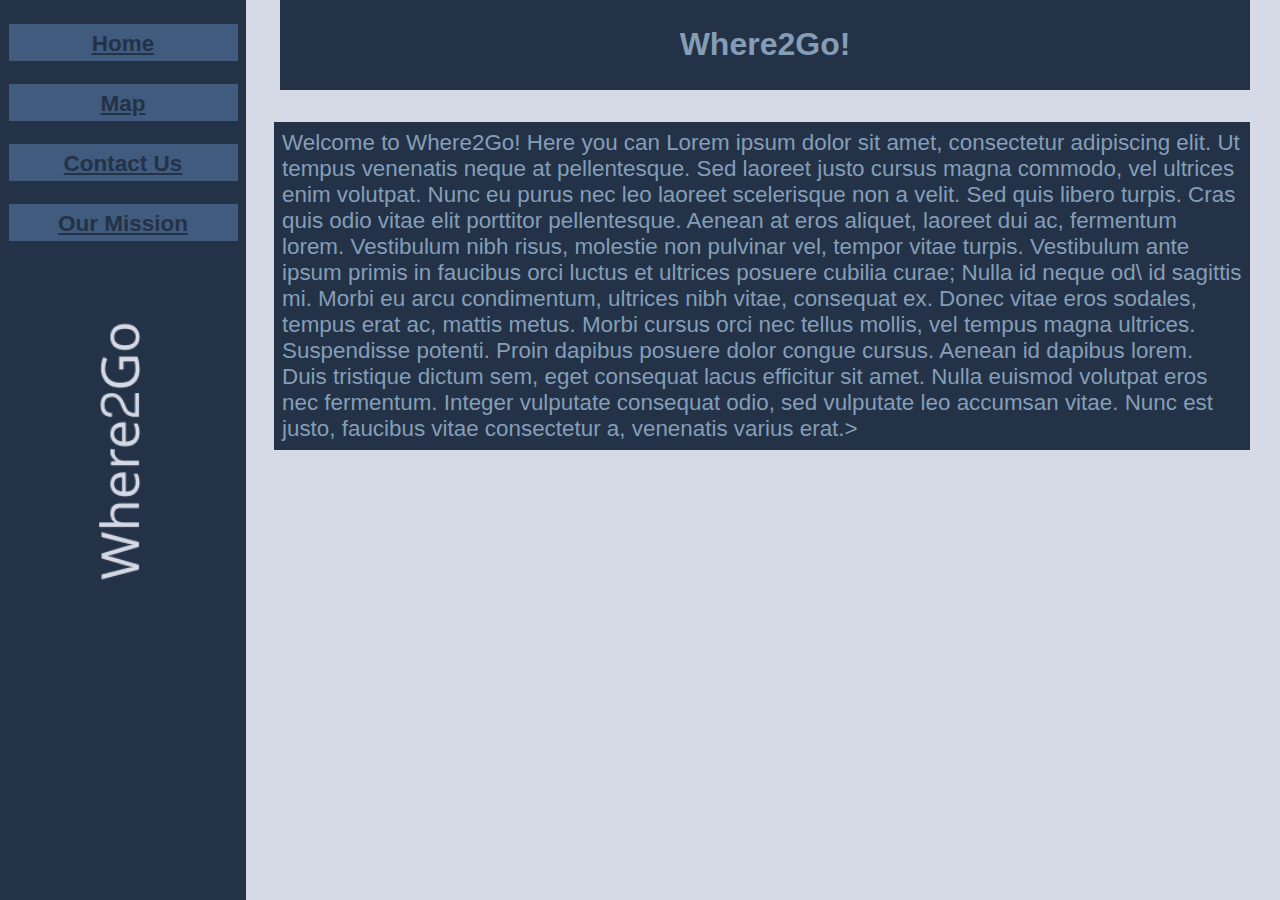
<file: index.html>
<html>

<head>

    <title>mentorship proj</title>
    <meta charset="utf-8" />
    <meta name="viewport" content="initial-scale=1.0, user-scalable=yes" />
    <link rel="stylesheet" type="text/css" href="stylesheets/css-pages-style.css" />

    <style>

        

    </style>

<body>


    <nav>

        <ul>

            <li>
                <a href="index.html">Home</a>
            </li>

            <li>
                <a href="Map.html">Map</a>
            </li>

            <li>
                <a href="Map.html">Contact Us</a>
            </li>

            <li>
                <a href="Map.html">Our Mission</a>
            </li>

            <center><img src="images/image 4.png" height="375px" id="logo"></center>

        </ul>

    </nav>

    <div><center><h1>
        Where2Go!
    </h1></center></div>

    <div><p>Welcome to Where2Go! Here you can Lorem ipsum dolor sit amet, consectetur adipiscing elit. Ut tempus venenatis neque at pellentesque. Sed laoreet justo cursus magna commodo, vel ultrices enim volutpat. Nunc eu purus nec leo laoreet scelerisque non a velit. Sed quis libero turpis. Cras quis odio vitae elit porttitor pellentesque. Aenean at eros aliquet, laoreet dui ac, fermentum lorem. Vestibulum nibh risus, molestie non pulvinar vel, tempor vitae turpis. Vestibulum ante ipsum primis in faucibus orci luctus et ultrices posuere cubilia curae;

        Nulla id neque od\ id sagittis mi. Morbi eu arcu condimentum, ultrices nibh vitae, consequat ex. Donec vitae eros sodales, tempus erat ac, mattis metus. Morbi cursus orci nec tellus mollis, vel tempus magna ultrices. Suspendisse potenti. Proin dapibus posuere dolor congue cursus. Aenean id dapibus lorem. Duis tristique dictum sem, eget consequat lacus efficitur sit amet. Nulla euismod volutpat eros nec fermentum. Integer vulputate consequat odio, sed vulputate leo accumsan vitae. Nunc est justo, faucibus vitae consectetur a, venenatis varius erat.</p</div>>

</body>

</head>

</html>
</file>
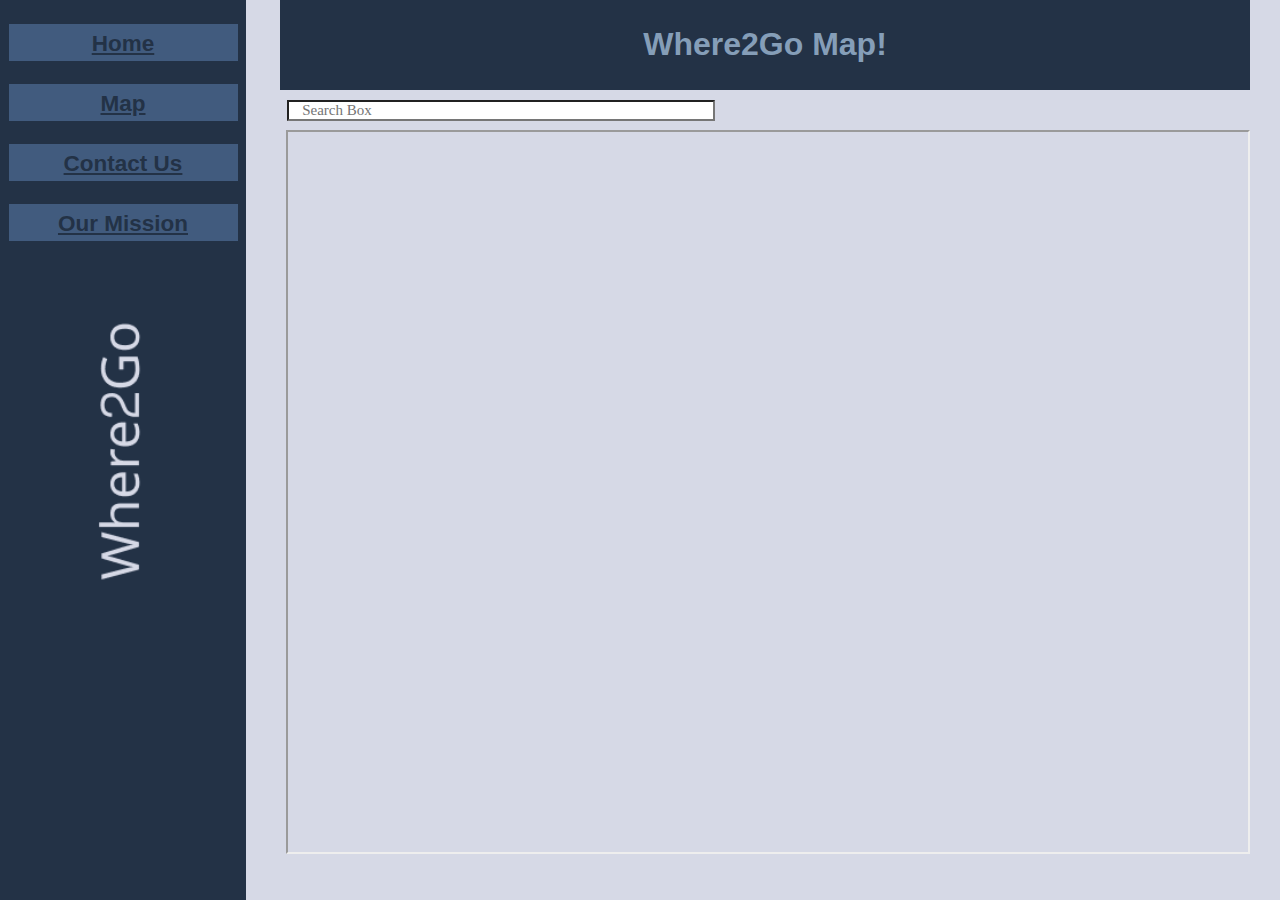
<file: map.html>
<!DOCTYPE html>
<html>
    
  <head>

    <title>map</title>
    <meta charset="utf-8" />
    <meta name="viewport" content="initial-scale=1.0, user-scalable=yes" />
    <link rel="stylesheet" type="text/css" href="stylesheets/css-pages-style.css" />

    <script src="https://polyfill.io/v3/polyfill.min.js?features=default"></script>
    <style type="text/css">
      /* Always set the map height explicitly to define the size of the div
       * element that contains the map. */
      #map {
        height: 80%;
        width: 75%;
        position: fixed;
        top: 130px;
        right: 30px;
      }

      /* Optional: Makes the sample page fill the window. */
      html,
      body {
        height: 100%;
        margin: 0;
        padding: 0;
      }

      #description {
        font-family: Roboto;
        font-size: 15px;
        font-weight: 300;
      }

      #infowindow-content .title {
        font-weight: bold;
      }

      #infowindow-content {
        display: none;
      }

      #map #infowindow-content {
        display: inline;
      }

      .pac-card {
        margin: 10px 10px 0 0;
        border-radius: 2px 0 0 2px;
        box-sizing: border-box;
        -moz-box-sizing: border-box;
        outline: none;
        box-shadow: 0 2px 6px rgba(0, 0, 0, 0.3);
        background-color: #fff;
        font-family: Roboto;
      }

      #pac-container {
        padding-bottom: 12px;
        margin-right: 12px;
      }

      .pac-controls {
        display: inline-block;
        padding: 5px 11px;
      }

      .pac-controls label {
        font-family: Roboto;
        font-size: 13px;
        font-weight: 300;
      }

      #pac-input {
        background-color: #fff;
        font-family: Roboto;
        font-size: 15px;
        font-weight: 300;
        margin-left: 12px;
        padding: 0 11px 0 13px;
        text-overflow: ellipsis;
        width: 400px;
        position: fixed;
        left: 21.5%;
        top: 100px;
      }

      #pac-input:focus {
        border-color: #4d90fe;
      }

      #title {
        color: #fff;
        background-color: #4d90fe;
        font-size: 25px;
        font-weight: 500;
        padding: 6px 12px;
      }

      #target {
        width: 345px;
      }
    </style>
    <script>
      // This example adds a search box to a map, using the Google Place Autocomplete
      // feature. People can enter geographical searches. The search box will return a
      // pick list containing a mix of places and predicted search terms.
      // This example requires the Places library. Include the libraries=places
      // parameter when you first load the API. For example:
      // <script src="https://maps.googleapis.com/maps/api/js?key=YOUR_API_KEY&libraries=places">
      function initAutocomplete() {
        const map = new google.maps.Map(document.getElementById("map"), {
          center: { lat: 49.8951, lng: -97.1384 },
          zoom: 13,
          mapTypeId: "roadmap",
        });
        // Create the search box and link it to the UI element.
        const input = document.getElementById("pac-input");
        const searchBox = new google.maps.places.SearchBox(input);
        map.controls[google.maps.ControlPosition.TOP_LEFT].push(input);
        // Bias the SearchBox results towards current map's viewport.
        map.addListener("bounds_changed", () => {
          searchBox.setBounds(map.getBounds());
        });
        let markers = [];
        // Listen for the event fired when the user selects a prediction and retrieve
        // more details for that place.
        searchBox.addListener("places_changed", () => {
          const places = searchBox.getPlaces();

          if (places.length == 0) {
            return;
          }
          // Clear out the old markers.
          markers.forEach((marker) => {
            marker.setMap(null);
          });
          markers = [];
          // For each place, get the icon, name and location.
          const bounds = new google.maps.LatLngBounds();
          places.forEach((place) => {
            if (!place.geometry || !place.geometry.location) {
              console.log("Returned place contains no geometry");
              return;
            }
            const icon = {
              url: place.icon,
              size: new google.maps.Size(71, 71),
              origin: new google.maps.Point(0, 0),
              anchor: new google.maps.Point(17, 34),
              scaledSize: new google.maps.Size(25, 25),
            };
            // Create a marker for each place.
            markers.push(
              new google.maps.Marker({
                map,
                icon,
                title: place.name,
                position: place.geometry.location,
              })
            );

            if (place.geometry.viewport) {
              // Only geocodes have viewport.
              bounds.union(place.geometry.viewport);
            } else {
              bounds.extend(place.geometry.location);
            }
          });
          map.fitBounds(bounds);
        });
      }
    </script>
  </head>
  <body>

    <nav>

        <ul>

            <li>
                <a href="index.html">Home</a>
            </li>

            <li>
                <a href="Map.html">Map</a>
            </li>

            <li>
                <a href="Map.html">Contact Us</a>
            </li>

            <li>
                <a href="Map.html">Our Mission</a>
            </li>

            <center><img src="images/image 4.png" height="375px" id="logo"></center>

        </ul>

    </nav>

    <div><center><h1>
        Where2Go Map!
    </h1></center></div>

    <input
      id="pac-input"
      class="controls"
      type="text"
      placeholder="Search Box"
    />

    <!-- Async script executes immediately and must be after any DOM elements used in callback. -->
    <iframe id="map" src="https://www.google.com/maps/d/u/0/embed?mid=1Jxybr7bYvD4iZL9SH53xKYpatbu0XFSg" width="640" height="480"></iframe>
  </body>
</html>




</html>
</file>
<file: stylesheets/css-pages-style.css>
/* this is what creates the big black nav bar, positioning it as fixed, its size, color, etc */
nav {
    background-color: #233246;
    padding: 1px;
    width: 244px;
    height: 100%;
    position: fixed;
    top: 0;
    left: 0;
}

/* styles the links by removing the automatic bullet, changing font, font-style */
ul{
    list-style-type: none;
    margin: 0;
    padding: 0;
    font-family: Tahoma, Arial, sans-serif;
}

h1{
    font-family: Tahoma, Arial, sans-serif;
    color: #859EB8;
}

div{
    background-color:  #233246;
    padding: 5px;
    position: fixed;
    width:75%;
    top: 0;
    right: 30px;
}

div p{
    background-color:  #233246;
    font-size: 140%;
    padding: 8px;
    font-family: Tahoma, Arial, sans-serif;
    color: #859EB8;
    position: fixed;
    width:75%;
    top: 100px;
    right: 30px;
}

/* used to style the navigation links on the menu bar */
nav a {
    padding: 7.5px;
    margin: 7.5px;
    margin-top: 22.5px;
    font-weight: bold;
    width: auto;
    font-size: 22.5px;
    height: 22.5px;
    background-color:#415B7E;
    color:#233246;
    text-align: center;
    clear: both;
    display: block;
}

/* styling the hovered link on menu bar */
nav a:hover, nav a:focus {
    background-color:#859EB8;
    color: #233246;
}

/* used to style visited links on pages */
nav a:visited {
    color: #97BFD4;
}

body{

    background-color: #D6D9E6;
}
</file>
